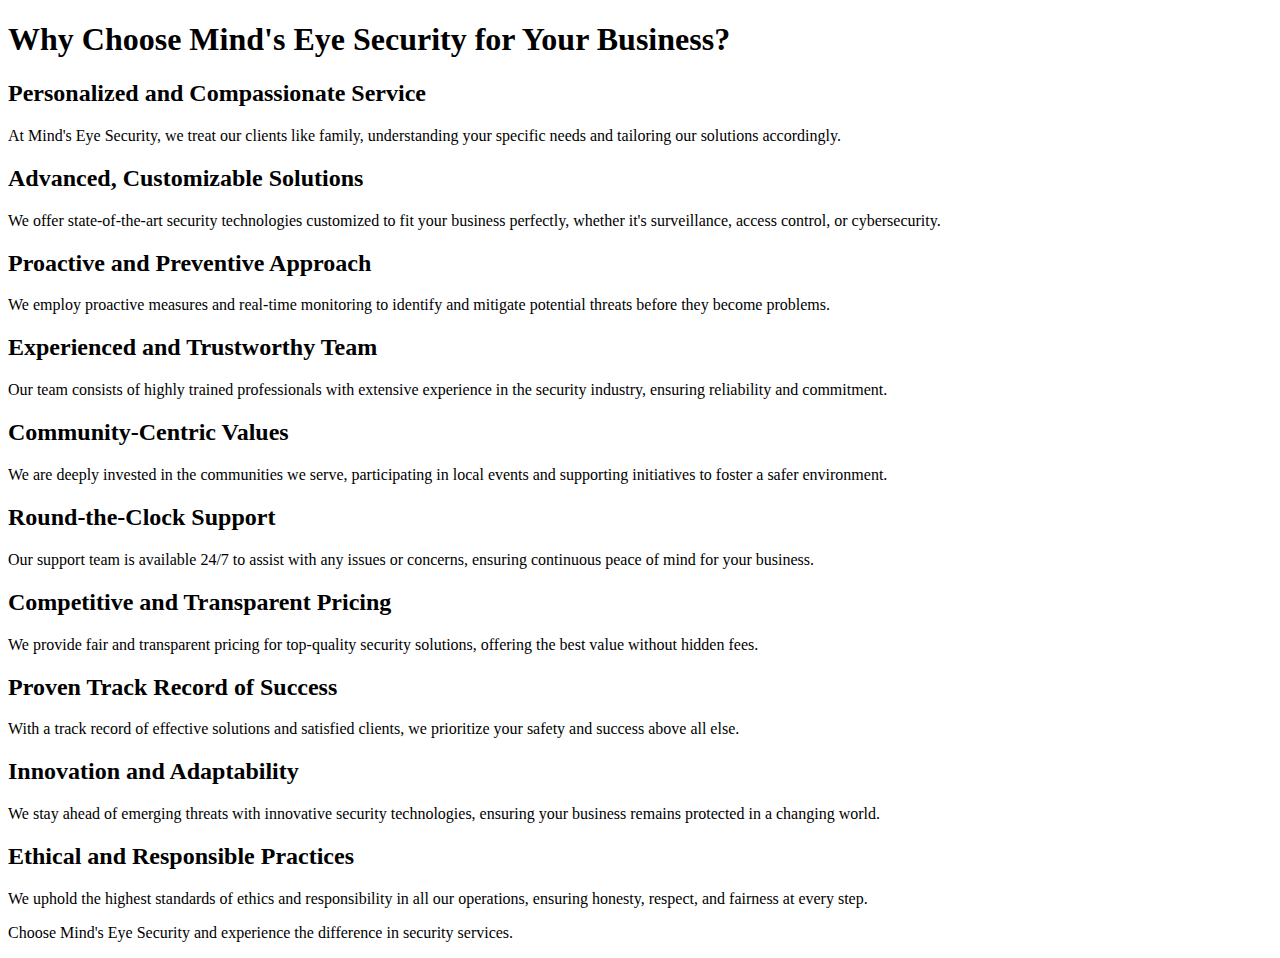
<file: sections/index.html>
<!DOCTYPE html>
<html lang="en">
<head>
   <meta charset="UTF-8">
   <meta name="viewport" content="width=device-width, initial-scale=1.0">
   <title>Why?</title>
</head>
<body>
   <div>
      <h1>Why Choose Mind's Eye Security for Your Business?</h1>

      <div>
         <div>
            <h2>Personalized and Compassionate Service</h2>
            <p>At Mind's Eye Security, we treat our clients like family, understanding your specific needs and
               tailoring our solutions accordingly.</p>
         </div>

         <div>
            <h2>Advanced, Customizable Solutions</h2>
            <p>We offer state-of-the-art security technologies customized to fit your business perfectly, whether
               it's surveillance, access control, or cybersecurity.</p>
         </div>

         <div>
            <h2>Proactive and Preventive Approach</h2>
            <p>We employ proactive measures and real-time monitoring to identify and mitigate potential threats
               before they become problems.</p>
         </div>

         <div>
            <h2>Experienced and Trustworthy Team</h2>
            <p>Our team consists of highly trained professionals with extensive experience in the security
               industry, ensuring reliability and commitment.</p>
         </div>

         <div>
            <h2>Community-Centric Values</h2>
            <p>We are deeply invested in the communities we serve, participating in local events and supporting
               initiatives to foster a safer environment.</p>
         </div>

         <div>
            <h2>Round-the-Clock Support</h2>
            <p>Our support team is available 24/7 to assist with any issues or concerns, ensuring continuous peace
               of mind for your business.</p>
         </div>

         <div>
            <h2>Competitive and Transparent Pricing</h2>
            <p>We provide fair and transparent pricing for top-quality security solutions, offering the best value
               without hidden fees.</p>
         </div>

         <div>
            <h2>Proven Track Record of Success</h2>
            <p>With a track record of effective solutions and satisfied clients, we prioritize your safety and
               success above all else.</p>
         </div>

         <div>
            <h2>Innovation and Adaptability</h2>
            <p>We stay ahead of emerging threats with innovative security technologies, ensuring your business
               remains protected in a changing world.</p>
         </div>

         <div>
            <h2>Ethical and Responsible Practices</h2>
            <p>We uphold the highest standards of ethics and responsibility in all our operations, ensuring
               honesty, respect, and fairness at every step.</p>
         </div>
      </div>

      <div>
         <p>Choose Mind's Eye Security and experience the difference in security services.</p>
      </div>
   </div>
   
</body>
</html>
</file>
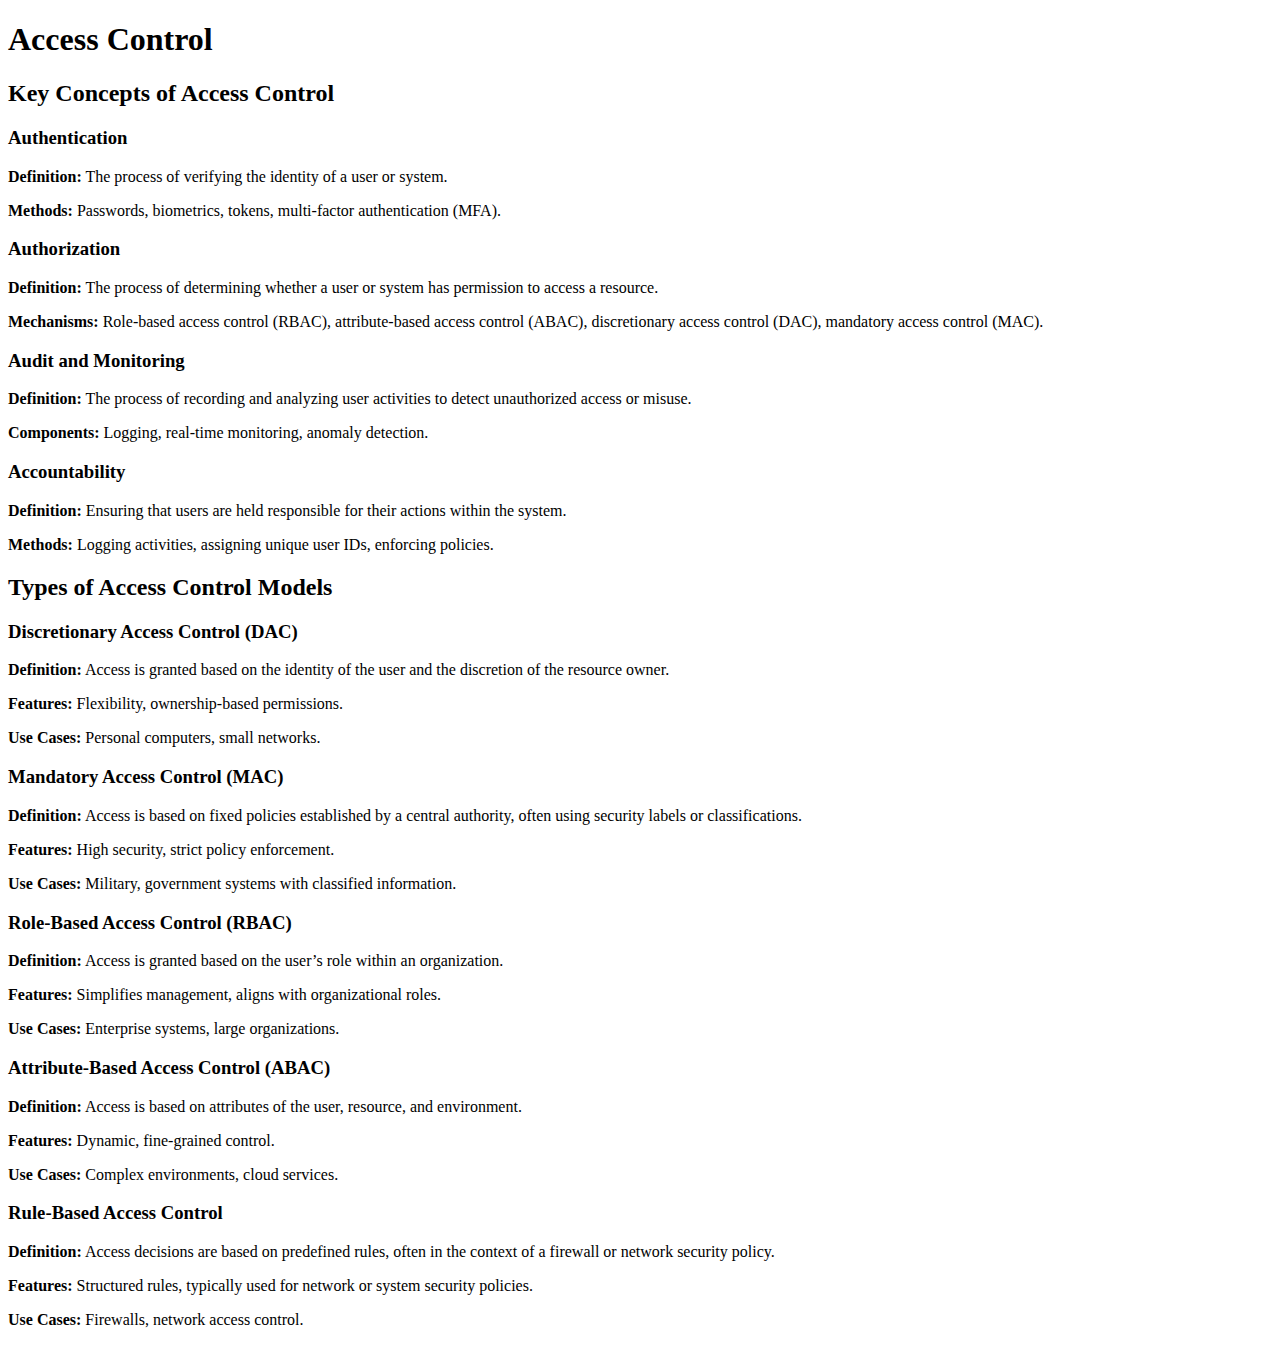
<file: sections/access_control.html>
<!DOCTYPE html>
<html lang="en">
<head>
   <title>Access Control</title>
</head>
<body>
   <h1>Access Control</h1>
   <div>
      <h2>Key Concepts of Access Control</h2>
      <h3>Authentication</h3>
      <p><strong>Definition:</strong> The process of verifying the identity of a user or system.</p>
      <p><strong>Methods:</strong> Passwords, biometrics, tokens, multi-factor authentication (MFA).</p>

      <h3>Authorization</h3>
      <p><strong>Definition:</strong> The process of determining whether a user or system has permission to access a resource.</p>
      <p><strong>Mechanisms:</strong> Role-based access control (RBAC), attribute-based access control (ABAC), discretionary access control (DAC), mandatory access control (MAC).</p>

      <h3>Audit and Monitoring</h3>
      <p><strong>Definition:</strong> The process of recording and analyzing user activities to detect unauthorized access or misuse.</p>
      <p><strong>Components:</strong> Logging, real-time monitoring, anomaly detection.</p>

      <h3>Accountability</h3>
      <p><strong>Definition:</strong> Ensuring that users are held responsible for their actions within the system.</p>
      <p><strong>Methods:</strong> Logging activities, assigning unique user IDs, enforcing policies.</p>
  </div>

  <div>
      <h2>Types of Access Control Models</h2>

      <h3>Discretionary Access Control (DAC)</h3>
      <p><strong>Definition:</strong> Access is granted based on the identity of the user and the discretion of the resource owner.</p>
      <p><strong>Features:</strong> Flexibility, ownership-based permissions.</p>
      <p><strong>Use Cases:</strong> Personal computers, small networks.</p>

      <h3>Mandatory Access Control (MAC)</h3>
      <p><strong>Definition:</strong> Access is based on fixed policies established by a central authority, often using security labels or classifications.</p>
      <p><strong>Features:</strong> High security, strict policy enforcement.</p>
      <p><strong>Use Cases:</strong> Military, government systems with classified information.</p>

      <h3>Role-Based Access Control (RBAC)</h3>
      <p><strong>Definition:</strong> Access is granted based on the user’s role within an organization.</p>
      <p><strong>Features:</strong> Simplifies management, aligns with organizational roles.</p>
      <p><strong>Use Cases:</strong> Enterprise systems, large organizations.</p>

      <h3>Attribute-Based Access Control (ABAC)</h3>
      <p><strong>Definition:</strong> Access is based on attributes of the user, resource, and environment.</p>
      <p><strong>Features:</strong> Dynamic, fine-grained control.</p>
      <p><strong>Use Cases:</strong> Complex environments, cloud services.</p>

      <h3>Rule-Based Access Control</h3>
      <p><strong>Definition:</strong> Access decisions are based on predefined rules, often in the context of a firewall or network security policy.</p>
      <p><strong>Features:</strong> Structured rules, typically used for network or system security policies.</p>
      <p><strong>Use Cases:</strong> Firewalls, network access control.</p>
  </div>
   
</body>
</html>
</file>
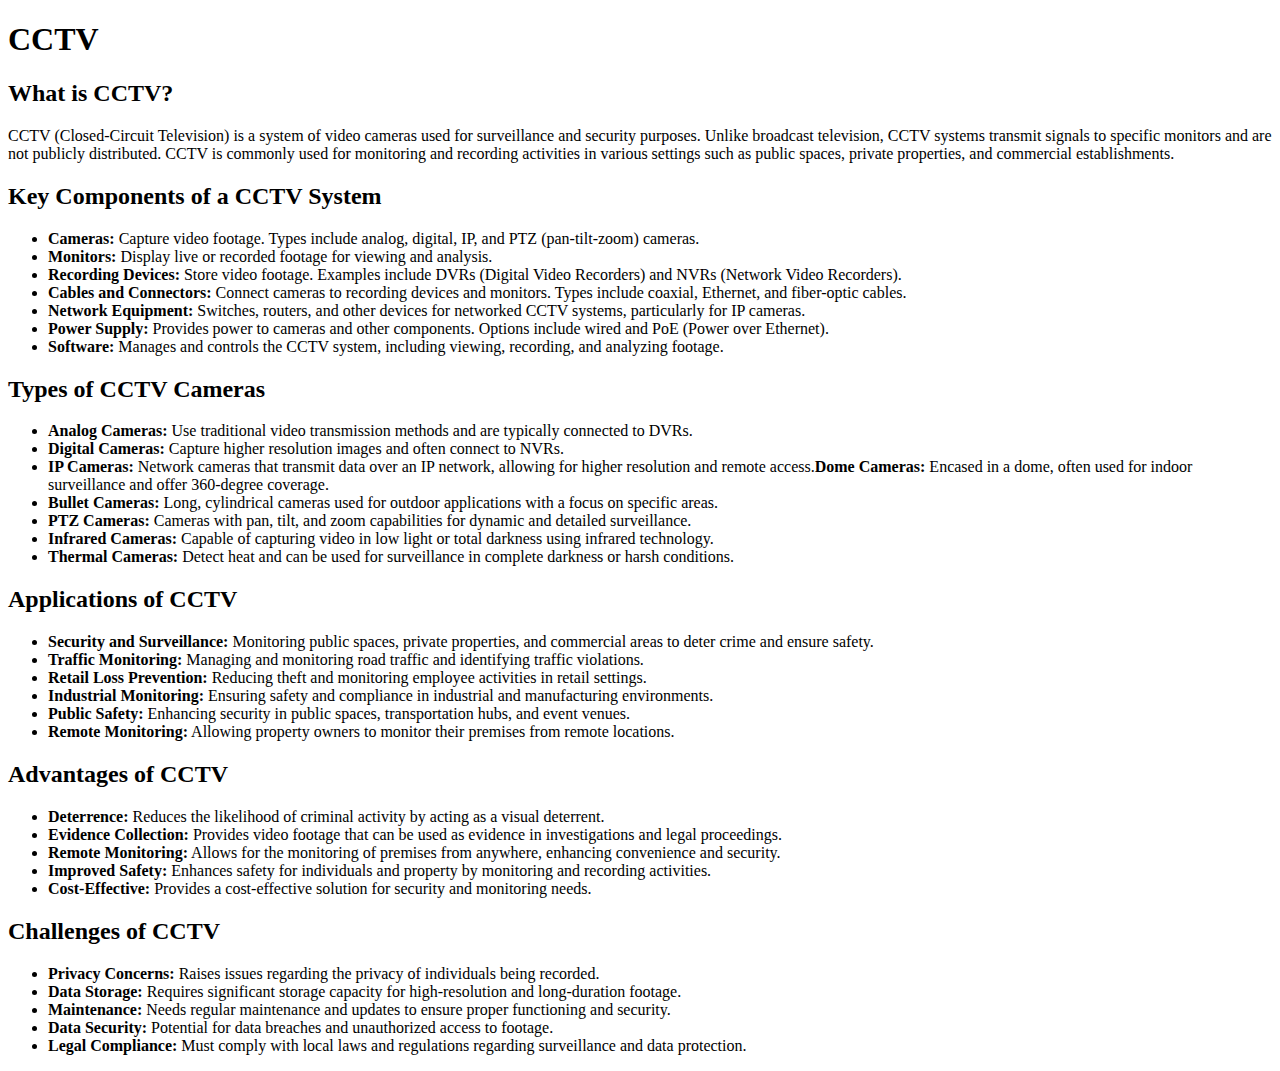
<file: sections/cctv.html>
<!DOCTYPE html>
<html lang="en">
<head>
   <title>CCTV</title>
</head>
<body>
   <h1>CCTV</h1>
   <div>
      <h2>What is CCTV?</h2>
      <p>CCTV (Closed-Circuit Television) is a system of video cameras used for surveillance and security purposes. Unlike broadcast television, CCTV systems transmit signals to specific monitors and are not publicly distributed. CCTV is commonly used for monitoring and recording activities in various settings such as public spaces, private properties, and commercial establishments.</p>
  </div>

  <div>
      <h2>Key Components of a CCTV System</h2>
      <ul>
          <li><strong>Cameras:</strong> Capture video footage. Types include analog, digital, IP, and PTZ (pan-tilt-zoom) cameras.</li>
          <li><strong>Monitors:</strong> Display live or recorded footage for viewing and analysis.</li>
          <li><strong>Recording Devices:</strong> Store video footage. Examples include DVRs (Digital Video Recorders) and NVRs (Network Video Recorders).</li>
          <li><strong>Cables and Connectors:</strong> Connect cameras to recording devices and monitors. Types include coaxial, Ethernet, and fiber-optic cables.</li>
          <li><strong>Network Equipment:</strong> Switches, routers, and other devices for networked CCTV systems, particularly for IP cameras.</li>
          <li><strong>Power Supply:</strong> Provides power to cameras and other components. Options include wired and PoE (Power over Ethernet).</li>
          <li><strong>Software:</strong> Manages and controls the CCTV system, including viewing, recording, and analyzing footage.</li>
      </ul>
  </div>

  <div>
      <h2>Types of CCTV Cameras</h2>
      <ul>
          <li><strong>Analog Cameras:</strong> Use traditional video transmission methods and are typically connected to DVRs.</li>
          <li><strong>Digital Cameras:</strong> Capture higher resolution images and often connect to NVRs.</li>
          <li><strong>IP Cameras:</strong> Network cameras that transmit data over an IP network, allowing for higher resolution and remote access.</            <li><strong>Dome Cameras:</strong> Encased in a dome, often used for indoor surveillance and offer 360-degree coverage.</li>
          <li><strong>Bullet Cameras:</strong> Long, cylindrical cameras used for outdoor applications with a focus on specific areas.</li>
          <li><strong>PTZ Cameras:</strong> Cameras with pan, tilt, and zoom capabilities for dynamic and detailed surveillance.</li>
          <li><strong>Infrared Cameras:</strong> Capable of capturing video in low light or total darkness using infrared technology.</li>
          <li><strong>Thermal Cameras:</strong> Detect heat and can be used for surveillance in complete darkness or harsh conditions.</li>
      </ul>
  </div>

  <div>
      <h2>Applications of CCTV</h2>
      <ul>
          <li><strong>Security and Surveillance:</strong> Monitoring public spaces, private properties, and commercial areas to deter crime and ensure safety.</li>
          <li><strong>Traffic Monitoring:</strong> Managing and monitoring road traffic and identifying traffic violations.</li>
          <li><strong>Retail Loss Prevention:</strong> Reducing theft and monitoring employee activities in retail settings.</li>
          <li><strong>Industrial Monitoring:</strong> Ensuring safety and compliance in industrial and manufacturing environments.</li>
          <li><strong>Public Safety:</strong> Enhancing security in public spaces, transportation hubs, and event venues.</li>
          <li><strong>Remote Monitoring:</strong> Allowing property owners to monitor their premises from remote locations.</li>
      </ul>
  </div>

  <div>
      <h2>Advantages of CCTV</h2>
      <ul>
          <li><strong>Deterrence:</strong> Reduces the likelihood of criminal activity by acting as a visual deterrent.</li>
          <li><strong>Evidence Collection:</strong> Provides video footage that can be used as evidence in investigations and legal proceedings.</li>
          <li><strong>Remote Monitoring:</strong> Allows for the monitoring of premises from anywhere, enhancing convenience and security.</li>
          <li><strong>Improved Safety:</strong> Enhances safety for individuals and property by monitoring and recording activities.</li>
          <li><strong>Cost-Effective:</strong> Provides a cost-effective solution for security and monitoring needs.</li>
      </ul>
  </div>

  <div>
      <h2>Challenges of CCTV</h2>
      <ul>
          <li><strong>Privacy Concerns:</strong> Raises issues regarding the privacy of individuals being recorded.</li>
          <li><strong>Data Storage:</strong> Requires significant storage capacity for high-resolution and long-duration footage.</li>
          <li><strong>Maintenance:</strong> Needs regular maintenance and updates to ensure proper functioning and security.</li>
          <li><strong>Data Security:</strong> Potential for data breaches and unauthorized access to footage.</li>
          <li><strong>Legal Compliance:</strong> Must comply with local laws and regulations regarding surveillance and data protection.</li>
      </ul>
  </div>
   
</body>
</html>
</file>
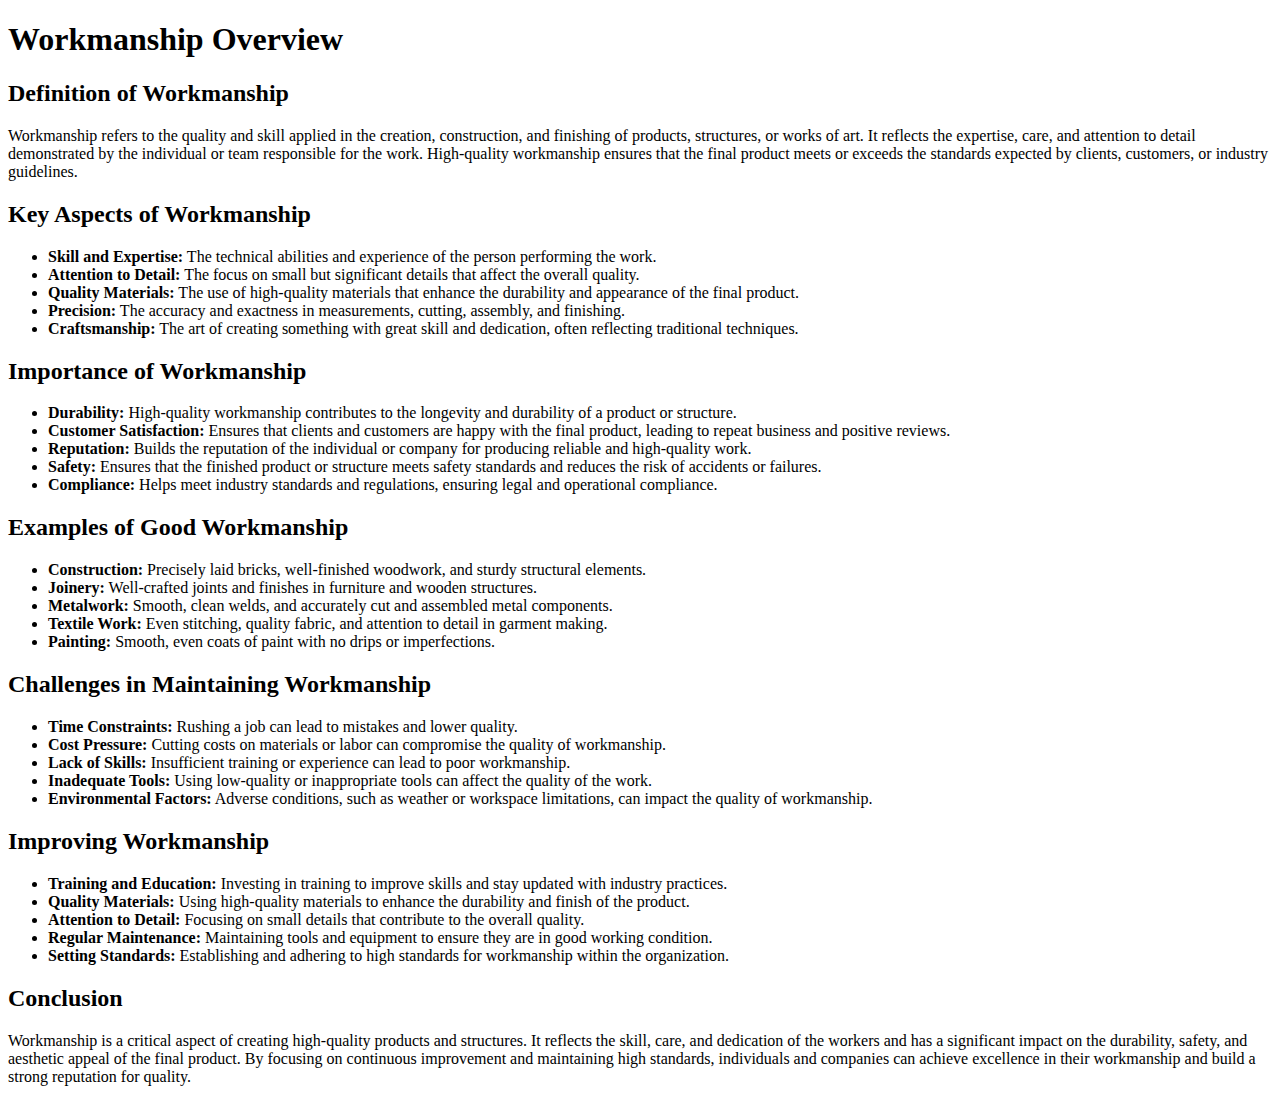
<file: sections/workmanship.html>
<!DOCTYPE html>
<html lang="en">
<head>
   <title>Workmanship</title>
</head>
<body>
   <h1>Workmanship Overview</h1>

   <h2>Definition of Workmanship</h2>
   <p>Workmanship refers to the quality and skill applied in the creation, construction, and finishing of products, structures, or works of art. It reflects the expertise, care, and attention to detail demonstrated by the individual or team responsible for the work. High-quality workmanship ensures that the final product meets or exceeds the standards expected by clients, customers, or industry guidelines.</p>

   <h2>Key Aspects of Workmanship</h2>
   <ul>
       <li><strong>Skill and Expertise:</strong> The technical abilities and experience of the person performing the work.</li>
       <li><strong>Attention to Detail:</strong> The focus on small but significant details that affect the overall quality.</li>
       <li><strong>Quality Materials:</strong> The use of high-quality materials that enhance the durability and appearance of the final product.</li>
       <li><strong>Precision:</strong> The accuracy and exactness in measurements, cutting, assembly, and finishing.</li>
       <li><strong>Craftsmanship:</strong> The art of creating something with great skill and dedication, often reflecting traditional techniques.</li>
   </ul>

   <h2>Importance of Workmanship</h2>
   <ul>
       <li><strong>Durability:</strong> High-quality workmanship contributes to the longevity and durability of a product or structure.</li>
       <li><strong>Customer Satisfaction:</strong> Ensures that clients and customers are happy with the final product, leading to repeat business and positive reviews.</li>
       <li><strong>Reputation:</strong> Builds the reputation of the individual or company for producing reliable and high-quality work.</li>
       <li><strong>Safety:</strong> Ensures that the finished product or structure meets safety standards and reduces the risk of accidents or failures.</li>
       <li><strong>Compliance:</strong> Helps meet industry standards and regulations, ensuring legal and operational compliance.</li>
   </ul>

   <h2>Examples of Good Workmanship</h2>
   <ul>
       <li><strong>Construction:</strong> Precisely laid bricks, well-finished woodwork, and sturdy structural elements.</li>
       <li><strong>Joinery:</strong> Well-crafted joints and finishes in furniture and wooden structures.</li>
       <li><strong>Metalwork:</strong> Smooth, clean welds, and accurately cut and assembled metal components.</li>
       <li><strong>Textile Work:</strong> Even stitching, quality fabric, and attention to detail in garment making.</li>
       <li><strong>Painting:</strong> Smooth, even coats of paint with no drips or imperfections.</li>
   </ul>

   <h2>Challenges in Maintaining Workmanship</h2>
   <ul>
       <li><strong>Time Constraints:</strong> Rushing a job can lead to mistakes and lower quality.</li>
       <li><strong>Cost Pressure:</strong> Cutting costs on materials or labor can compromise the quality of workmanship.</li>
       <li><strong>Lack of Skills:</strong> Insufficient training or experience can lead to poor workmanship.</li>
       <li><strong>Inadequate Tools:</strong> Using low-quality or inappropriate tools can affect the quality of the work.</li>
       <li><strong>Environmental Factors:</strong> Adverse conditions, such as weather or workspace limitations, can impact the quality of workmanship.</li>
   </ul>

   <h2>Improving Workmanship</h2>
   <ul>
       <li><strong>Training and Education:</strong> Investing in training to improve skills and stay updated with industry practices.</li>
       <li><strong>Quality Materials:</strong> Using high-quality materials to enhance the durability and finish of the product.</li>
       <li><strong>Attention to Detail:</strong> Focusing on small details that contribute to the overall quality.</li>
       <li><strong>Regular Maintenance:</strong> Maintaining tools and equipment to ensure they are in good working condition.</li>
       <li><strong>Setting Standards:</strong> Establishing and adhering to high standards for workmanship within the organization.</li>
   </ul>

   <h2>Conclusion</h2>
   <p>Workmanship is a critical aspect of creating high-quality products and structures. It reflects the skill, care, and dedication of the workers and has a significant impact on the durability, safety, and aesthetic appeal of the final product. By focusing on continuous improvement and maintaining high standards, individuals and companies can achieve excellence in their workmanship and build a strong reputation for quality.</p>
   
</body>
</html>
</file>
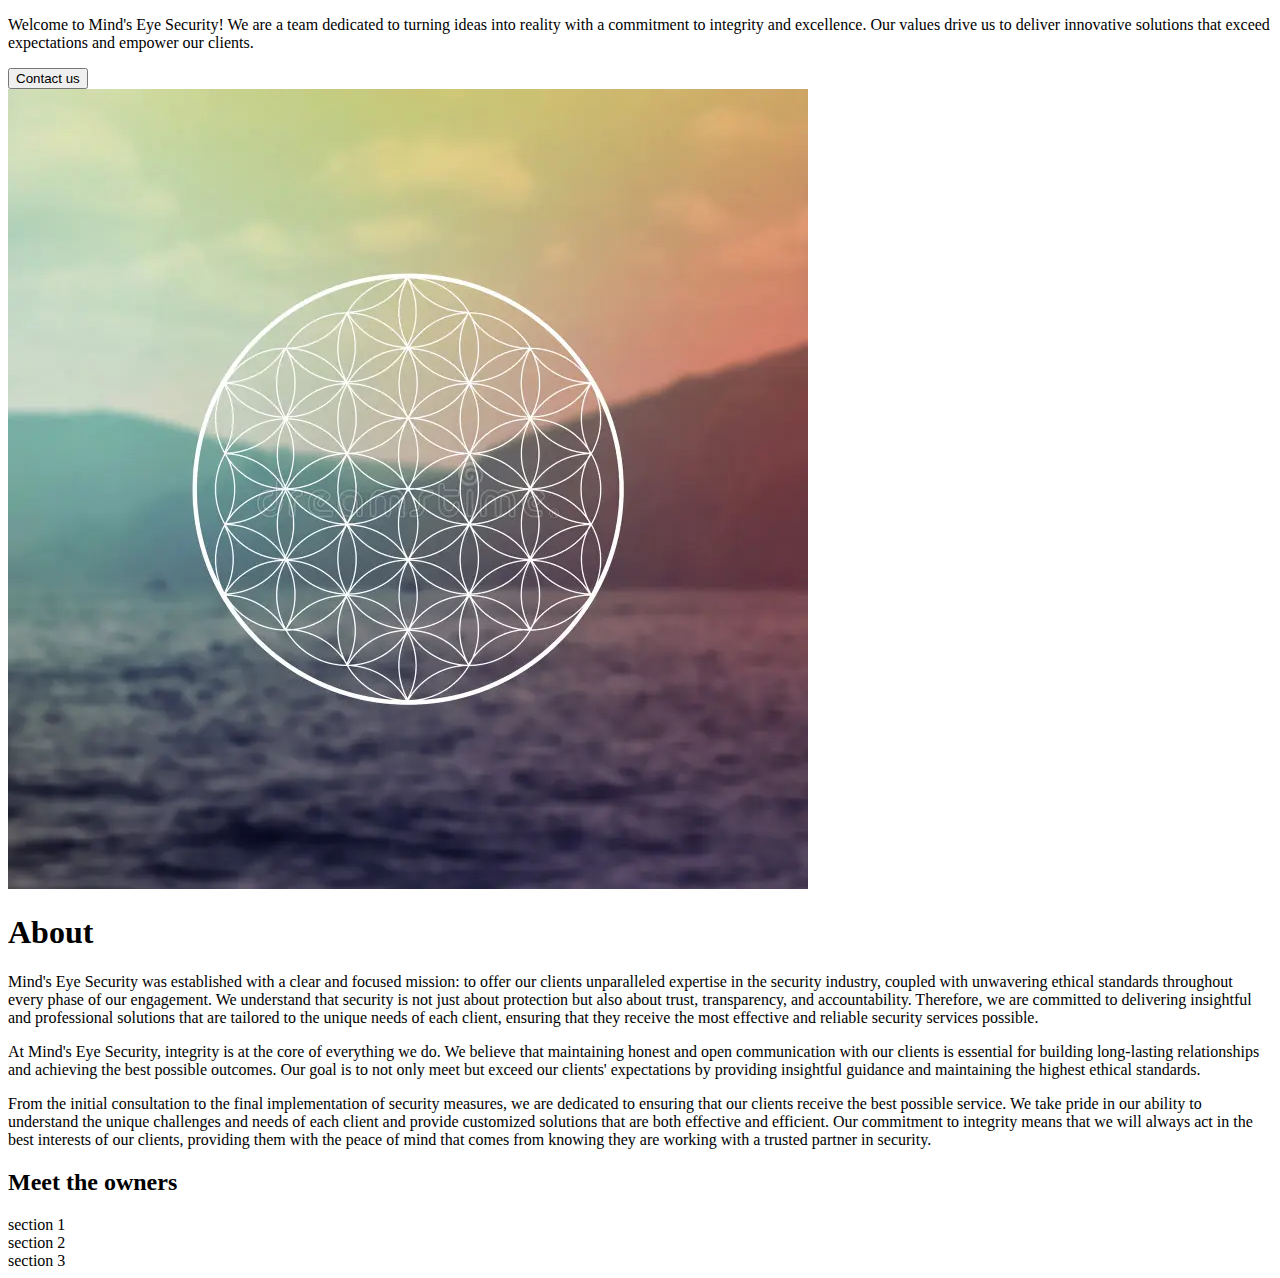
<file: views/about.html>
<!DOCTYPE html>
<html lang="en">

<head>
   <title>About</title>
</head>

<body>
   <div class="about_hero">
      <div class="info_center text_spec">
         <p>Welcome to Mind's Eye Security! We are a team dedicated to turning ideas into reality with a commitment to
            integrity and excellence. Our values drive us to deliver innovative solutions that exceed expectations and
            empower our clients.</p>
         <div class="call_to_action">
            <button class="link_action btn_font_size" hx-get="/views/contact.html" hx-target="#display"
               hx-trigger="click">Contact us</button>
         </div>
      </div>

      <div class="info_center">
         <img src="../img/circle_of_life.webp" alt="" class="img_spec">
      </div>
   </div>

   <div class="about">
      <h1>About</h1>
      <p>Mind's Eye Security was established with a clear and focused mission: to offer our clients unparalleled
         expertise in the security industry, coupled with unwavering ethical standards throughout every phase of our
         engagement. We understand that security is not just about protection but also about trust, transparency, and
         accountability. Therefore, we are committed to delivering insightful and professional solutions that are
         tailored to the unique needs of each client, ensuring that they receive the most effective and reliable
         security services possible.</p>
      <p>
         At Mind's Eye Security, integrity is at the core of everything we do. We believe that maintaining honest and
         open communication with our clients is essential for building long-lasting relationships and achieving the best
         possible outcomes. Our goal is to not only meet but exceed our clients' expectations by providing insightful
         guidance and maintaining the highest ethical standards.
      </p>
      <p>From the initial consultation to the final implementation of security measures, we are dedicated to ensuring
         that our clients receive the best possible service. We take pride in our ability to understand the unique
         challenges and needs of each client and provide customized solutions that are both effective and efficient. Our
         commitment to integrity means that we will always act in the best interests of our clients, providing them with
         the peace of mind that comes from knowing they are working with a trusted partner in security.</p>
   </div>

   <div>
      <h2>Meet the owners</h2>
      <div class="about_section">section 1</div>
      <div class="about_section">section 2</div>
      <div class="about_section">section 3</div>
   </div>

</body>

</html>
</file>
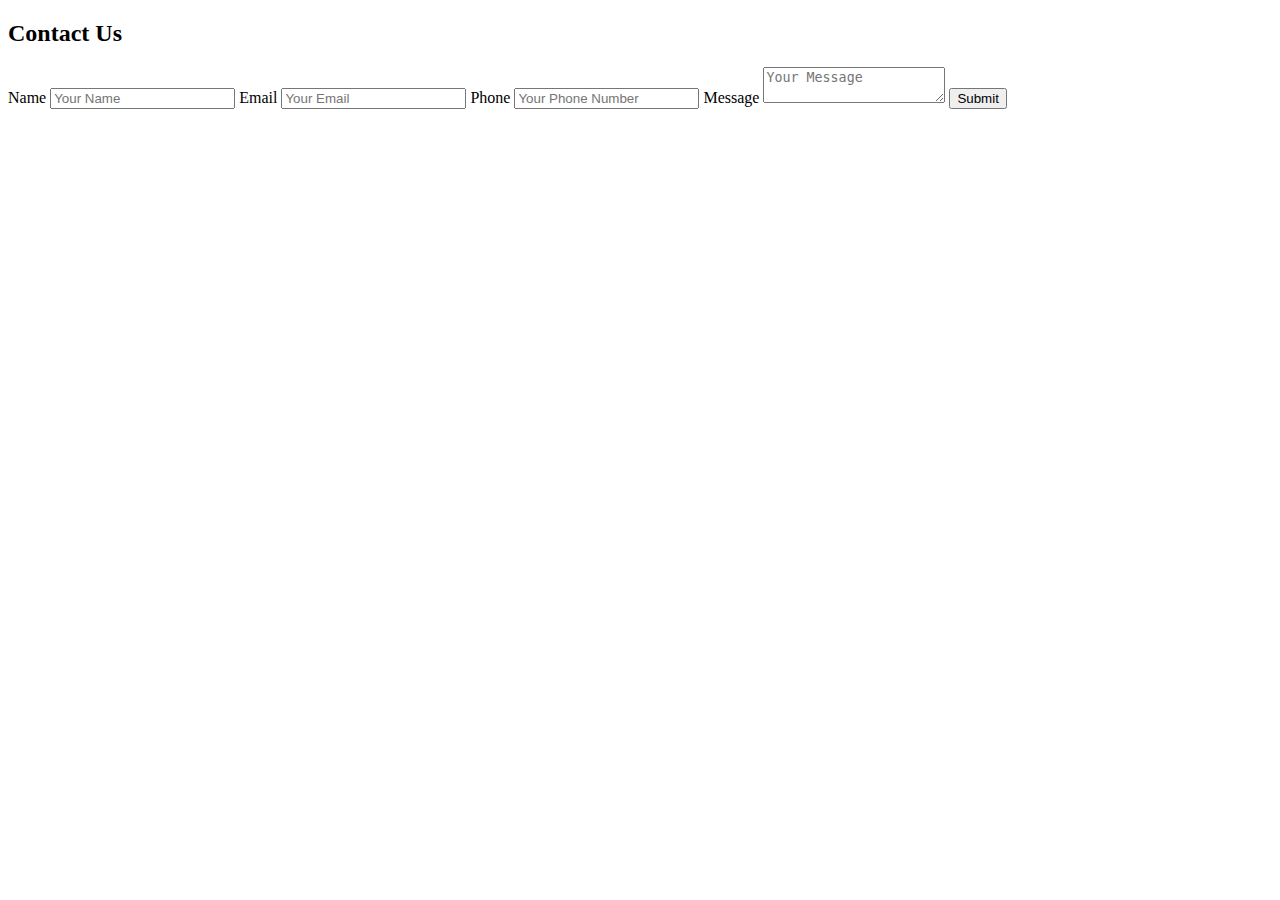
<file: views/contact.html>
<!DOCTYPE html>
<html lang="en">
<head>
    <meta charset="UTF-8">
    <meta name="viewport" content="width=device-width, initial-scale=1.0">
    <title>Contact Form</title>
</head>
<body>
    <div class="contact-form-container">
        <h2>Contact Us</h2>
        <form id="contact-form">
            <label for="name">Name</label>
            <input type="text" id="name" name="name" required placeholder="Your Name">

            <label for="email">Email</label>
            <input type="email" id="email" name="email" required placeholder="Your Email">

            <label for="phone">Phone</label>
            <input type="tel" id="phone" name="phone" required placeholder="Your Phone Number">

            <label for="message">Message</label>
            <textarea id="message" name="message" required placeholder="Your Message"></textarea>

            <button type="submit">Submit</button>
        </form>
    </div>
</body>
</html>
</file>
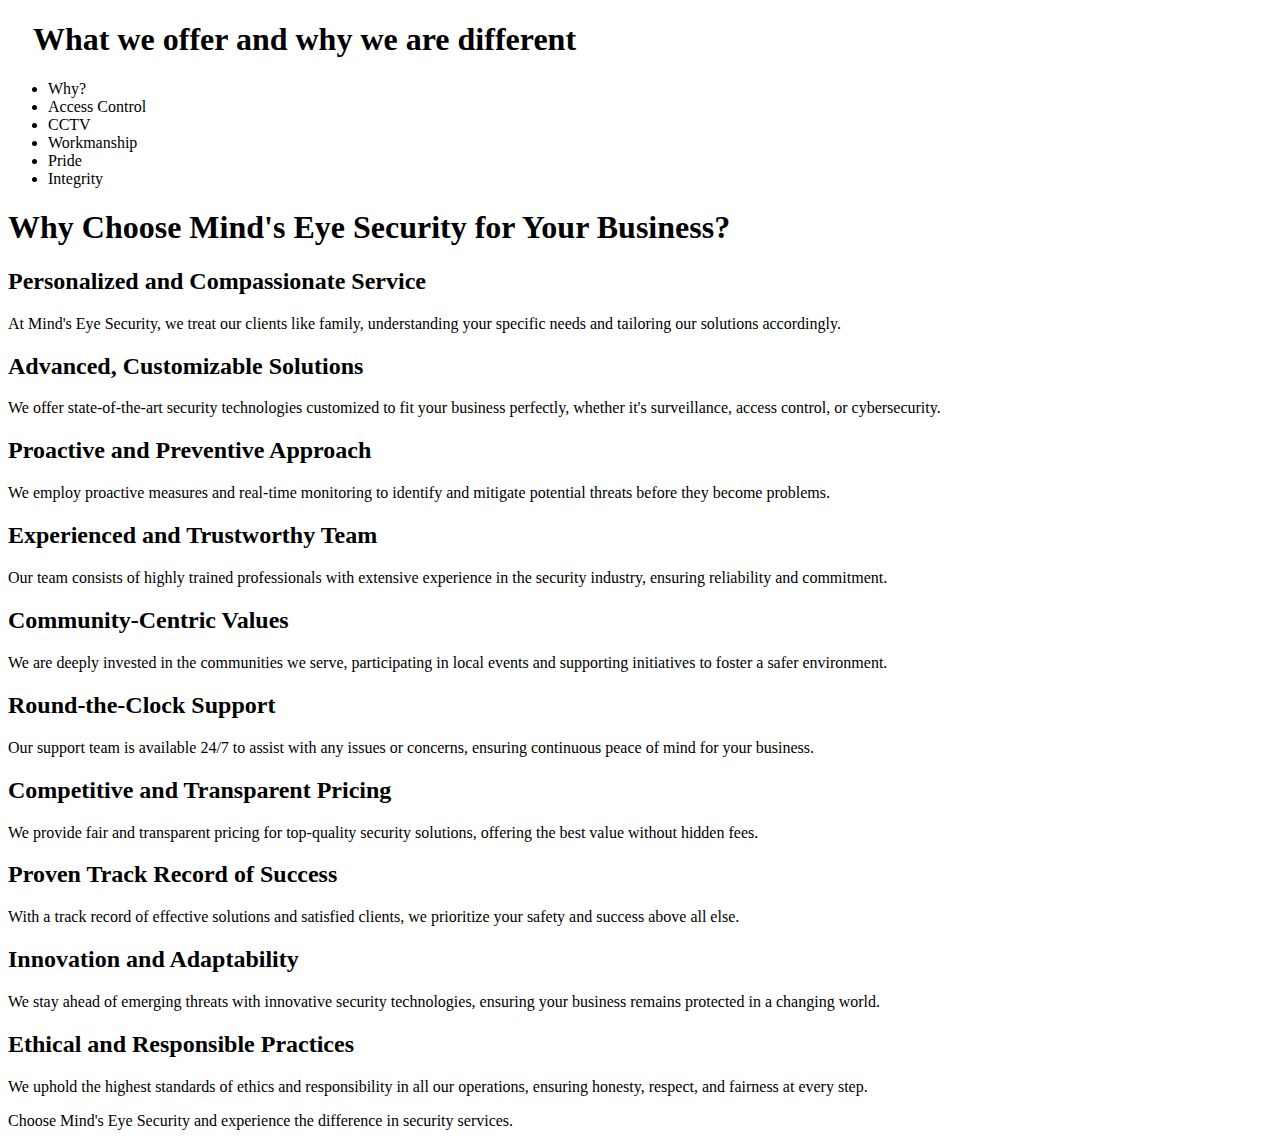
<file: views/what_we_offer.html>
<!DOCTYPE html>
<html lang="en">

<head>
   <title>What We Offer</title>
</head>

<body>
   <h1 style="margin-left: 25px;">What we offer and why we are different</h1>
   <div class="offer_container">
      <div class="sidebar">
         <ul class="service_list_ul">
            <li class="service_list_li link_action" hx-get="/sections/index.html" hx-target="#offer_display"
               hx-trigger="click">Why?</li>
            <li class="service_list_li link_action" hx-get="/sections/access_control.html" hx-target="#offer_display"
               hx-trigger="click">Access Control</li>
            <li class="service_list_li link_action" hx-get="/sections/cctv.html" hx-target="#offer_display"
               hx-trigger="click">CCTV</li>
            <li class="service_list_li link_action" hx-get="/sections/workmanship.html" hx-target="#offer_display"
               hx-trigger="click">Workmanship</li>
            <li class="service_list_li link_action" hx-get="/sections/access_control.html" hx-target="#offer_display"
               hx-trigger="click">Pride</li>
            <li class="service_list_li link_action" hx-get="/sections/access_control.html" hx-target="#offer_display"
               hx-trigger="click">Integrity</li>
         </ul>
      </div>
      <div id="offer_display">
         <div>
            <h1>Why Choose Mind's Eye Security for Your Business?</h1>

            <div>
               <div>
                  <h2>Personalized and Compassionate Service</h2>
                  <p>At Mind's Eye Security, we treat our clients like family, understanding your specific needs and
                     tailoring our solutions accordingly.</p>
               </div>

               <div>
                  <h2>Advanced, Customizable Solutions</h2>
                  <p>We offer state-of-the-art security technologies customized to fit your business perfectly, whether
                     it's surveillance, access control, or cybersecurity.</p>
               </div>

               <div>
                  <h2>Proactive and Preventive Approach</h2>
                  <p>We employ proactive measures and real-time monitoring to identify and mitigate potential threats
                     before they become problems.</p>
               </div>

               <div>
                  <h2>Experienced and Trustworthy Team</h2>
                  <p>Our team consists of highly trained professionals with extensive experience in the security
                     industry, ensuring reliability and commitment.</p>
               </div>

               <div>
                  <h2>Community-Centric Values</h2>
                  <p>We are deeply invested in the communities we serve, participating in local events and supporting
                     initiatives to foster a safer environment.</p>
               </div>

               <div>
                  <h2>Round-the-Clock Support</h2>
                  <p>Our support team is available 24/7 to assist with any issues or concerns, ensuring continuous peace
                     of mind for your business.</p>
               </div>

               <div>
                  <h2>Competitive and Transparent Pricing</h2>
                  <p>We provide fair and transparent pricing for top-quality security solutions, offering the best value
                     without hidden fees.</p>
               </div>

               <div>
                  <h2>Proven Track Record of Success</h2>
                  <p>With a track record of effective solutions and satisfied clients, we prioritize your safety and
                     success above all else.</p>
               </div>

               <div>
                  <h2>Innovation and Adaptability</h2>
                  <p>We stay ahead of emerging threats with innovative security technologies, ensuring your business
                     remains protected in a changing world.</p>
               </div>

               <div>
                  <h2>Ethical and Responsible Practices</h2>
                  <p>We uphold the highest standards of ethics and responsibility in all our operations, ensuring
                     honesty, respect, and fairness at every step.</p>
               </div>
            </div>

            <div>
               <p>Choose Mind's Eye Security and experience the difference in security services.</p>
            </div>
         </div>
      </div>
   </div>

</body>

</html>
</file>
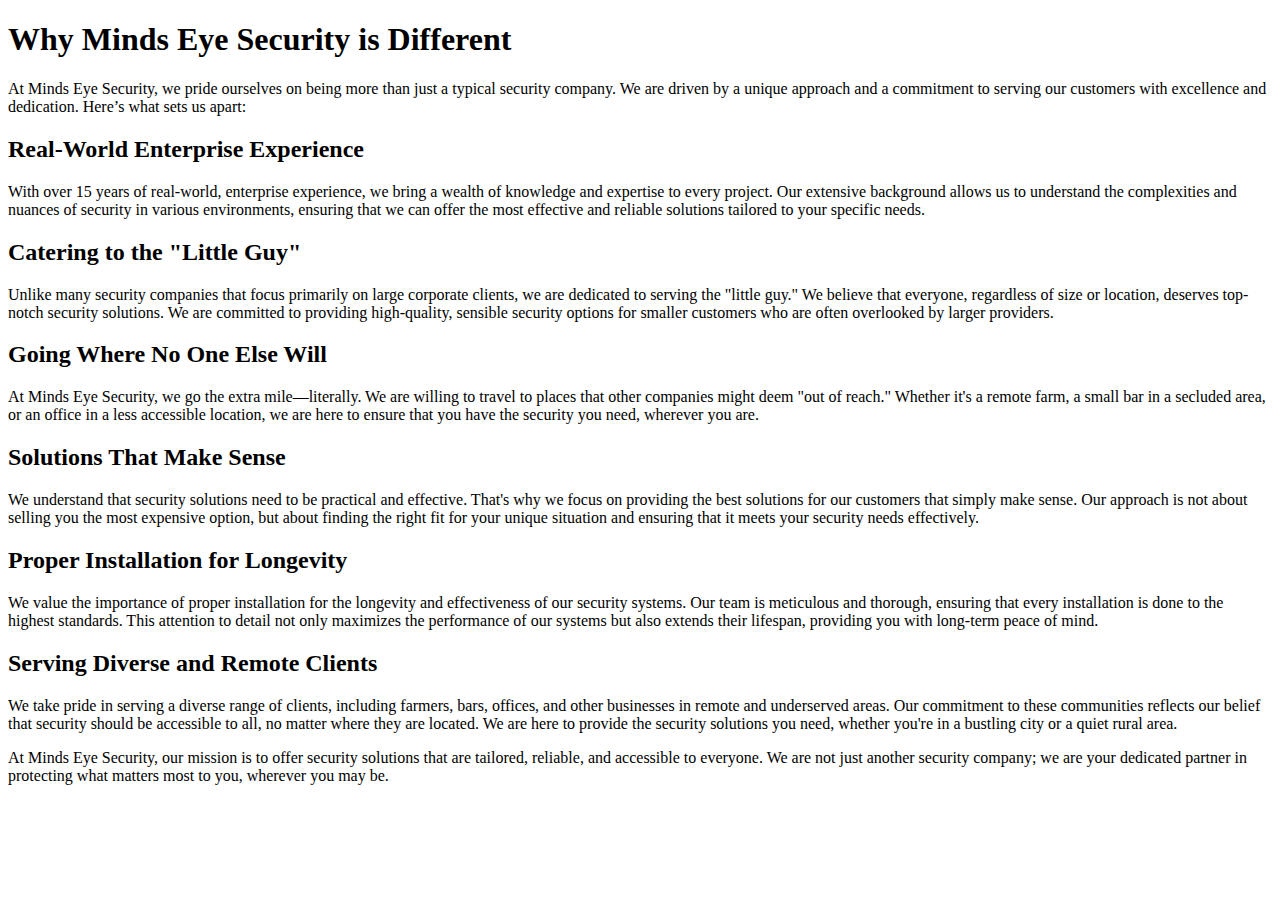
<file: views/why_choose_us.html>
<!DOCTYPE html>
<html lang="en">

<head>
   <title>Choose Us</title>
</head>

<body>
   <div class="about">
      <h1>Why Minds Eye Security is Different</h1>
      <p>At Minds Eye Security, we pride ourselves on being more than just a typical security company. We are driven by
         a unique approach and a commitment to serving our customers with excellence and dedication. Here’s what sets us
         apart:</p>

      <h2>Real-World Enterprise Experience</h2>
      <p>With over 15 years of real-world, enterprise experience, we bring a wealth of knowledge and expertise to every
         project. Our extensive background allows us to understand the complexities and nuances of security in various
         environments, ensuring that we can offer the most effective and reliable solutions tailored to your specific
         needs.</p>

      <h2>Catering to the "Little Guy"</h2>
      <p>Unlike many security companies that focus primarily on large corporate clients, we are dedicated to serving the
         "little guy." We believe that everyone, regardless of size or location, deserves top-notch security solutions.
         We are committed to providing high-quality, sensible security options for smaller customers who are often
         overlooked by larger providers.</p>

      <h2>Going Where No One Else Will</h2>
      <p>At Minds Eye Security, we go the extra mile—literally. We are willing to travel to places that other companies
         might deem "out of reach." Whether it's a remote farm, a small bar in a secluded area, or an office in a less
         accessible location, we are here to ensure that you have the security you need, wherever you are.</p>

      <h2>Solutions That Make Sense</h2>
      <p>We understand that security solutions need to be practical and effective. That's why we focus on providing the
         best solutions for our customers that simply make sense. Our approach is not about selling you the most
         expensive option, but about finding the right fit for your unique situation and ensuring that it meets your
         security needs effectively.</p>

      <h2>Proper Installation for Longevity</h2>
      <p>We value the importance of proper installation for the longevity and effectiveness of our security systems. Our
         team is meticulous and thorough, ensuring that every installation is done to the highest standards. This
         attention to detail not only maximizes the performance of our systems but also extends their lifespan,
         providing you with long-term peace of mind.</p>

      <h2>Serving Diverse and Remote Clients</h2>
      <p>We take pride in serving a diverse range of clients, including farmers, bars, offices, and other businesses in
         remote and underserved areas. Our commitment to these communities reflects our belief that security should be
         accessible to all, no matter where they are located. We are here to provide the security solutions you need,
         whether you're in a bustling city or a quiet rural area.</p>

      <p>At Minds Eye Security, our mission is to offer security solutions that are tailored, reliable, and accessible
         to everyone. We are not just another security company; we are your dedicated partner in protecting what matters
         most to you, wherever you may be.</p>
   </div>
</body>

</html>
</file>
